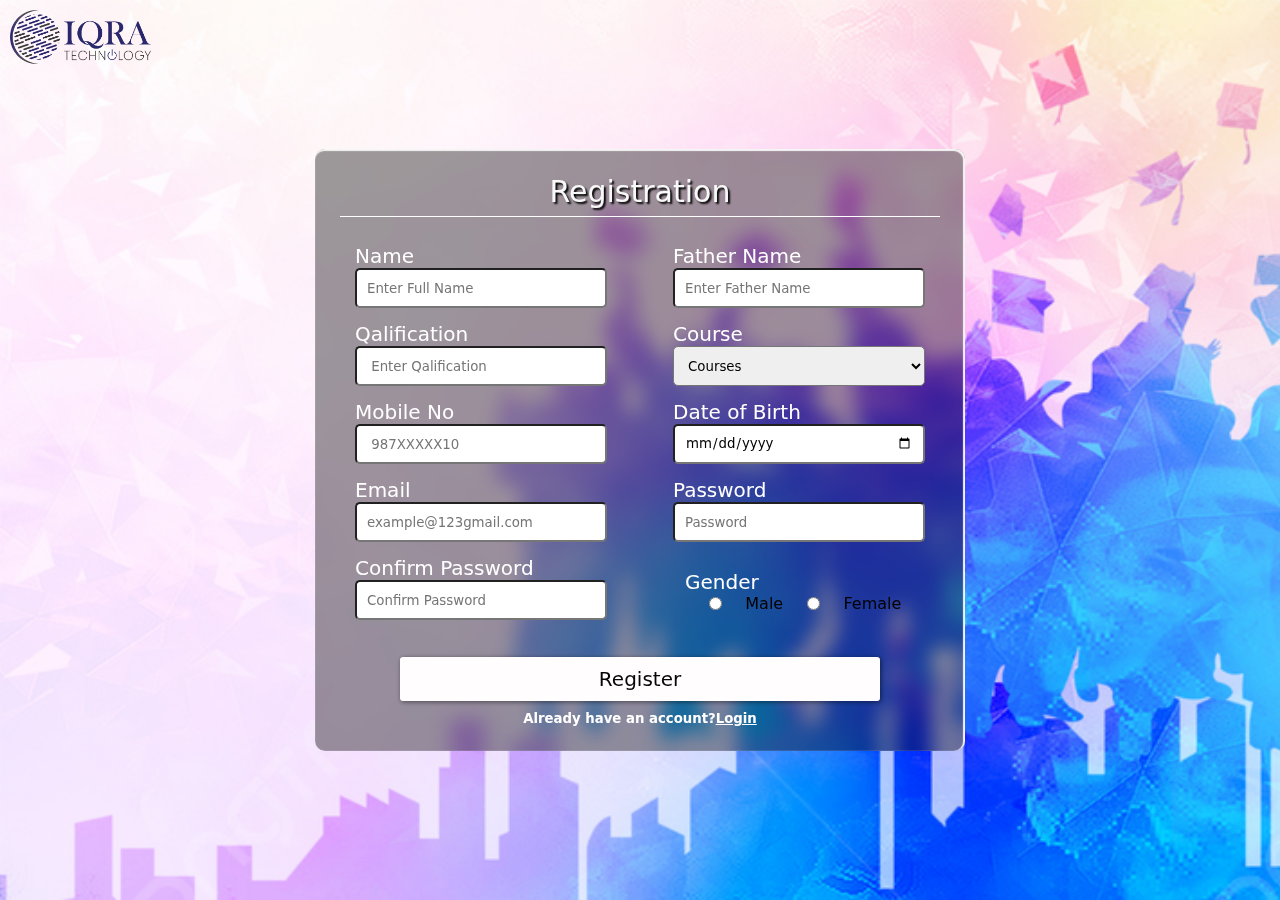
<file: index.html>
<!DOCTYPE html>
<html lang="en">

<head>
    <meta charset="UTF-8">
    <meta name="viewport" content="width=device-width, initial-scale=1.0">
    <title>Registration Forms</title>
    <link rel="stylesheet" href="style.css" type="text/css">
</head>

<body>
    <div class="logo">
        <img src="Img/iqra TECH.png" alt="">
        <!-- <h1>IQRA SPREADING KNOWLEDGE </h1><br> -->

    </div>
    <br>
    <div class="container">
        <h3 class="form-title"> Registration</h3>
        <form action="#">
            <div class="main-user-info">
                <div class="user-input-box">
                <label for="name"> Name </label>
                <input required type="text" placeholder="Enter Full Name" id="name">
                </div>
                <div class="user-input-box">
                <label for="Father Name">Father Name </label>
                <input type="text" placeholder="Enter Father Name" id="Father Name">
                    </div>

                <div class="user-input-box">    
                <label for="Qalification"> Qalification</label>
                <input type="text" placeholder=" Enter Qalification" id="Qalification">
            </div>

                <div class="user-input-box">
                <label for="name">Course </label> 
                <select name="Courses" id="courses">
                    <option value="Courses">Courses</option>
                    <option value="full Stack">Full Stack</option>
                    <option value="Frontend">Frontend</option>
                    <option value="Backend">Backend</option>
                    <option value="Data Science">Data Science</option>
                    <option value="Machine Learning">Machine Learning</option>
                    <option value="Artificial Intelligence">Artificial Intelligence</option>
                    <option value="Big Data">Big Data</option>
                    <option value="Cyber Security">Cyber Security</option>
                    <option value="Data Analytics">Data Analytics</option>
                    <option value="Cloud Computing">Cloud Computing</option>
                    <option value="Mobile App Development">Mobile App Development</option>

                </select>
            </div> 

                <div class="user-input-box">
                <label for="Mobile no">Mobile No</label>
                <input type="text" placeholder=" 987XXXXX10" id="mobile no"> 
            </div>
                <div class="user-input-box">
                <label for="name">Date of Birth  </label>
                <input type="date" name="dob" id="dob">
            </div> 
                <div class="user-input-box">
                <label for="email">Email</label>    
                <input type="email" placeholder="example@123gmail.com">
            </div>  

            <div class="user-input-box">
                <label for="password">Password</label>
                <input required type="text" placeholder="Password">
            </div> 

            <div class="user-input-box">
                <label for="confirm password">Confirm Password</label>
                <input required type="password" placeholder="Confirm Password">
            </div>
             
            <!-- <div class="gender-details-box">     -->
                <div class="gender-category">
                <label for="gender">Gender</label> 
                <input type="radio" name="gender" id="Male">
                <lable for="Male">Male</lable>
                <input type="radio" name="gender" id="Female">
                <lable for="Female">Female</lable>
            </div>
           
            
            </div>
            <div class="form-submit-btn">
                <input type="submit" value="Register">

            </div>
            <!-- <div class="form-Reset-btn">
                <input type="reset" value="Reset">
            </div><br> -->

                <h5 class="footer">Already have an account?<u>Login</u></h5>
             
            </div>
                </div>
            </div>
        </form>
    </div>
</body>

</html>
</file>
<file: style.css>
*{
    padding: 0;
    margin: 0;
    box-sizing: border-box;
    font-family:system-ui, -apple-system, BlinkMacSystemFont, 'Segoe UI', Roboto, Oxygen, Ubuntu, Cantarell, 'Open Sans', 'Helvetica Neue', sans-serif;

}
 

body{
    background:url(Img/education1.jpg);
    background-repeat: no-repeat;
    background-attachment: fixed;
    background-size: 100% 100%;
    display: flex;
    height: 100vh;
    justify-content: center;
    align-items: center;
    background-size: cover;
}
.container{
    width: 100%;
    max-width: 650px;
    background: rgba(0, 0, 0, 0.384);
    backdrop-filter: blur(10px);
    padding: 25px;
    margin: 0 25px;
    border-radius: 10px;
    box-shadow: inset -1px 1px 1px 1px whitesmoke;
}
.form-title{
    font-size: 30px;
    font-weight: 500;
    text-align: center;
    padding-bottom: 7px;
    color: rgb(248, 248, 248);
    text-shadow: 2px 2px 2px black;
    border-bottom: solid 1px white;
}
.main-user-info{
    display: flex;
    flex-wrap: wrap;
    justify-content: space-between;
    padding: 20px 0;
}
.user-input-box:nth-child(){
    justify-content: end;
}
.user-input-box{
    display: flex;
    flex-wrap: wrap;
    width: 47%;
    padding: 7px 15px;
}
.user-input-box label{
    width: 100%;
    color: rgb(255, 255, 255);
    font-size: 20px;
    font-weight: 400;
}
.gender-category label{
    width: 100%;
    color: rgb(255, 255, 255);
    font-size: 20px;
    font-weight: 400;


}

.user-input-box input,select,.gender-category{
    height: 40px;
    width: 100%;
    outline: none;
    border-radius: 5px;
    /* border: 1px solid rgb(133, 136, 134); */
    padding: 0 10px;
}
.gender-category{

    /* background-color: white; */
    display: flex;
    flex-wrap: wrap;
    width: 45%;
    padding: 15px;
    border-radius: 5px;
    margin-top: 6px;
    justify-content: space-evenly;
    
}


.gender-category label,
.gender-category input,
.form-submit-btn input,
.form-Reset-btn input{
    cursor: pointer;
}  
.form-submit-btn input{
    display: block;
    width: 80%;
    text-align: center;
    margin: 10px auto;
    text-align: center;
    justify-content: center;
    font-size: 20px;
    padding: 10px;
    border: none;
    border-radius: 3px;
    color: rgb(7, 7, 7);
    background-color: rgb(255, 253, 253);  
    box-shadow: 1px 1px 5px rgba(0, 0, 0, 0.5); 

}
.form-submit-btn{
    text-align: center;
    width: 100%;
}
.form-submit-btn input:hover{
    background-color: rgb(231, 132, 132);
    color: white;
}

/* .form-Reset-btn input{
    display: block;
    width: 100%;
    margin-top: 10px;
    text-align: center;
    justify-content: center;
    font-size: 20px;
    padding: 10px;
    border: none;
    border-radius: 3px;
    color: rgb(0, 0, 0);
    background-color: rgba(219, 20, 20, 0.7);  
    box-shadow: 1px 1px 5px rgba(0, 0, 0, 0.5);   
} */
.address-details{
    justify-content: space-between;
    display: flex;
    width: 80%;

}
h5{
    text-align: center;
    margin: 10;
    color: white;
}
.logo{
    position: absolute;
    top:10px;
    left: 10px;
    width: 11%;

}
.logo h1{
    color: black;
}
.logo img{width: 100%;}
</file>
